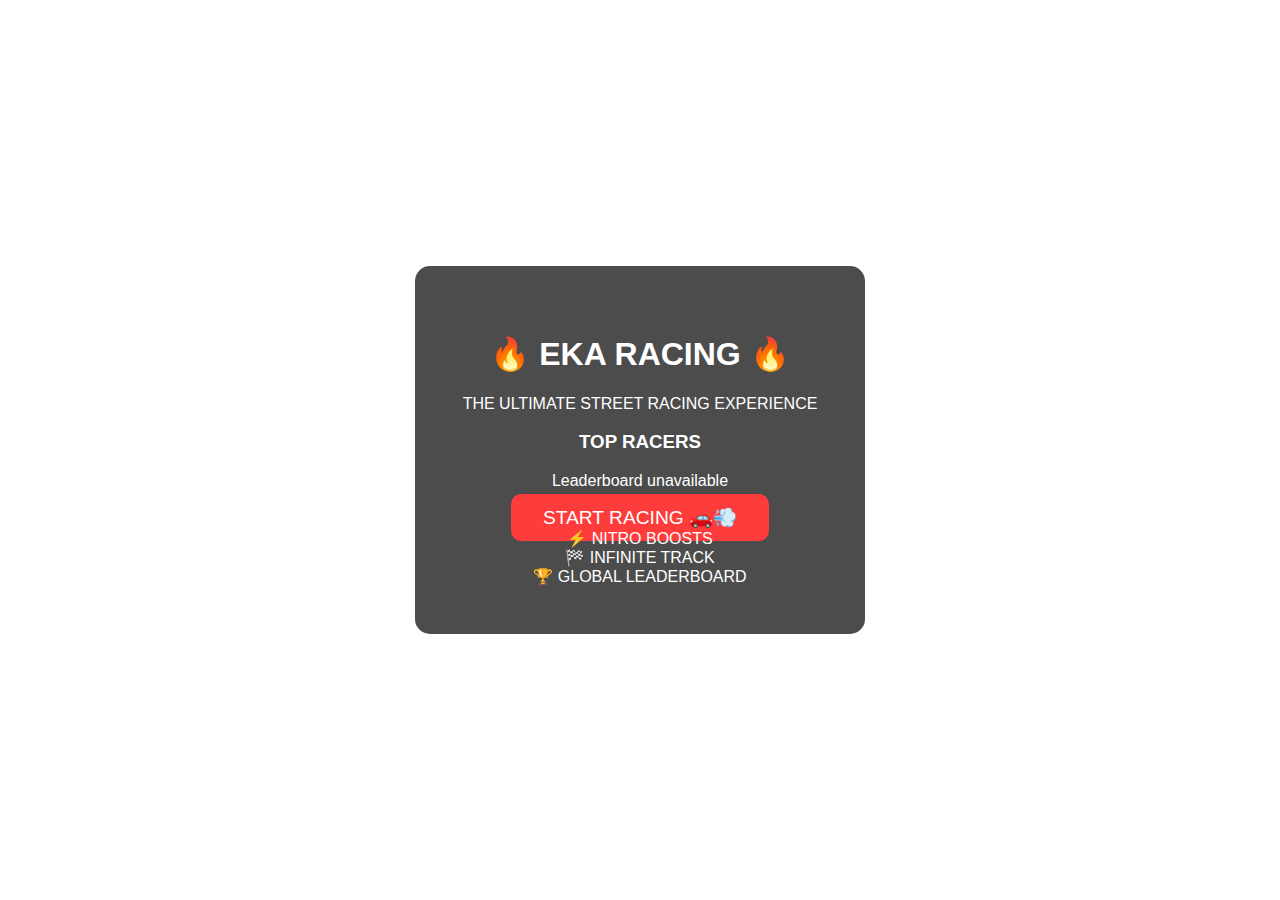
<file: index.html>
<!DOCTYPE html>
<html lang="en">
<head>
  <meta charset="UTF-8" />
  <meta name="viewport" content="width=device-width, initial-scale=1.0"/>
  <title>Eka Racing</title>
  <link rel="stylesheet" href="style.css" />
  <link href="https://fonts.googleapis.com/css2?family=Russo+One&family=Press+Start+2P&display=swap" rel="stylesheet">
</head>
<body>
  <div class="hero">
    <h1>🔥 EKA RACING 🔥</h1>
    <p class="subtitle">THE ULTIMATE STREET RACING EXPERIENCE</p>
    <div class="leaderboard-preview">
      <h3>TOP RACERS</h3>
      <div id="top-scores"></div>
    </div>
    <a href="game.html" class="start-btn">START RACING 🚗💨</a>
    <div class="features">
      <div class="feature">⚡ NITRO BOOSTS</div>
      <div class="feature">🏁 INFINITE TRACK</div>
      <div class="feature">🏆 GLOBAL LEADERBOARD</div>
    </div>
  </div>
  <audio id="bgMusic" loop>
    <source src="https://assets.codepen.io/21542/hyperspeed-game-bg-music.mp3" type="audio/mpeg">
  </audio>
  <script src="landing.js"></script>
</body>
</html>
</file>
<file: style.css>
body {
  margin: 0;
  font-family: 'Segoe UI', sans-serif;
  background: url('https://images.unsplash.com/photo-1516110833967-0b5716f8c44b') no-repeat center center/cover;
  height: 100vh;
  display: flex;
  align-items: center;
  justify-content: center;
}
.hero {
  background-color: rgba(0, 0, 0, 0.7);
  padding: 3rem;
  text-align: center;
  border-radius: 15px;
  color: white;
}
.start-btn {
  margin-top: 1rem;
  padding: 0.8rem 2rem;
  background: #ff3c3c;
  color: white;
  text-decoration: none;
  border-radius: 10px;
  font-size: 1.2rem;
}
</file>
